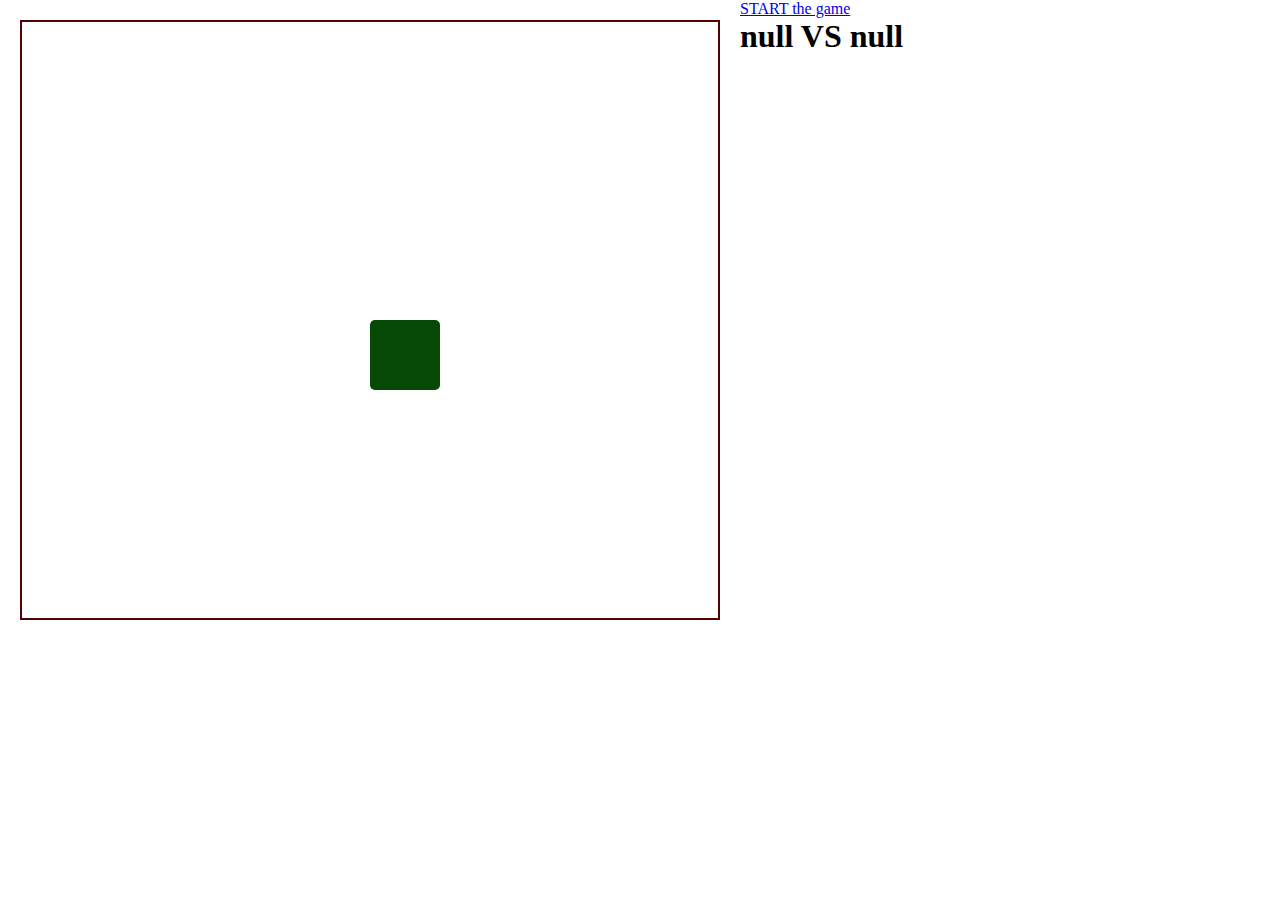
<file: index.html>
<!DOCTYPE html>
<html lang="en">

<head>
  <meta charset="UTF-8">
  <meta name="viewport" content="width=device-width, initial-scale=1.0">
  <meta http-equiv="X-UA-Compatible" content="ie=edge">
  <title>Document</title>
  <link rel="stylesheet" href="style/style.css">

</head>

<body>

  <section id="wrapper">


    <main>
      <div class="cuby"></div>
    </main>

    <section id="rightside">
      <a href="#" id="gamestart">START the game</a>
      <section id="players">
        <h1></h1>
      </section>
    </section>


  </section>


  <script src="scripts/main.js"></script>



</body>

</html>
</file>
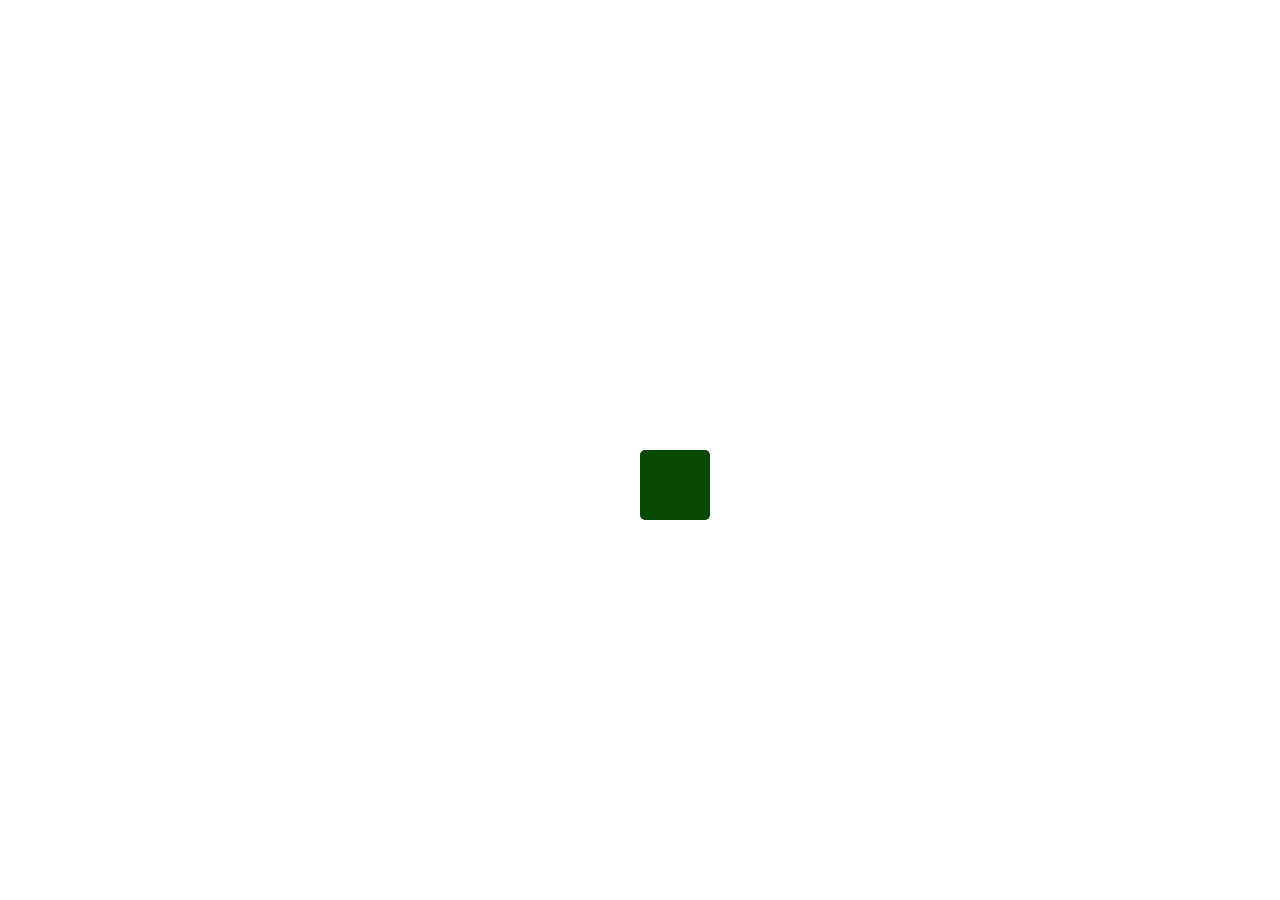
<file: cuby.html>
<!DOCTYPE html>
<html lang="en">

<head>
  <meta charset="UTF-8">
  <meta name="viewport" content="width=device-width, initial-scale=1.0">
  <meta http-equiv="X-UA-Compatible" content="ie=edge">
  <title>Document</title>
  <link rel="stylesheet" href="style/style.css">
  
</head>

<body>

  <div class="cuby"></div>
  <script>
    /*
        We aim to create a game where we can move cubby
    */
    /*
        When a key is pressed down on the document
        get the key that was pressed using key, code, or keyCode 
property of event
        if the key pressed is the down arrow
        increase the CSS top property
        HINT : cuby.style.top = posTop + "%"; //and posTop should start at 0
    */
    const cuby = document.querySelector(".cuby");
    let postop = 10;
    let posleft = 10;
    let strpos = "";
    let speed=22; 

    document.addEventListener("keyup", move); /*I do not manage to 
outsource a named function that takes the event! => do not put move(e) 
here and it works!*/

/* the event can be passed / accessed here 
although it was not put as a parameter in the EventListener creation 
line (adding it there will break the code)!*/

    function move(e) { 
      console.log(e.keyCode);

      switch (e.keyCode) {
        case 40: // down
          postop += speed;
          console.log(postop);
          strpos = postop + "%";
          cuby.style.top = strpos;
          break;
        case 38: // up
          postop -= speed;
          strpos = postop + "%";
          cuby.style.top = strpos;
          break;
        case 39: // right
          posleft += speed;
          strpos = posleft + "%";
          cuby.style.left = strpos;
          break;
        case 37: // left
          posleft -= speed;
          strpos = posleft + "%";
          cuby.style.left = strpos;
          break;
        default:
      }
    }

    /*
      ADVANCED :
          //move cubby 💩 using the arrow keys
          //moving down when you press .... down
          //move right when you press.... right
    */
  </script>
</body>

</html>
</file>
<file: style/style.css>
*{box-sizing: border-box;
    transition-duration: 0.0003s;
    margin:0;
    padding:0;
    }
.cuby {
    background-color:rgb(5, 73, 5);
    height: 70px;
    width: 70px;
    position: absolute;
    top: 50%;
    left: 50%;
    border-radius: 5px;
    font-size: 7rem;
    text-align: center;
  }
  main{
    width: 700px;
    height: 600px;
    border: 2px solid rgb(82, 2, 2);
    margin: 20px 20px;
    position: relative;

  }
  section#wrapper{
    display: flex;
  }
  section#rightside{
    display: inline-block;
  }
</file>
